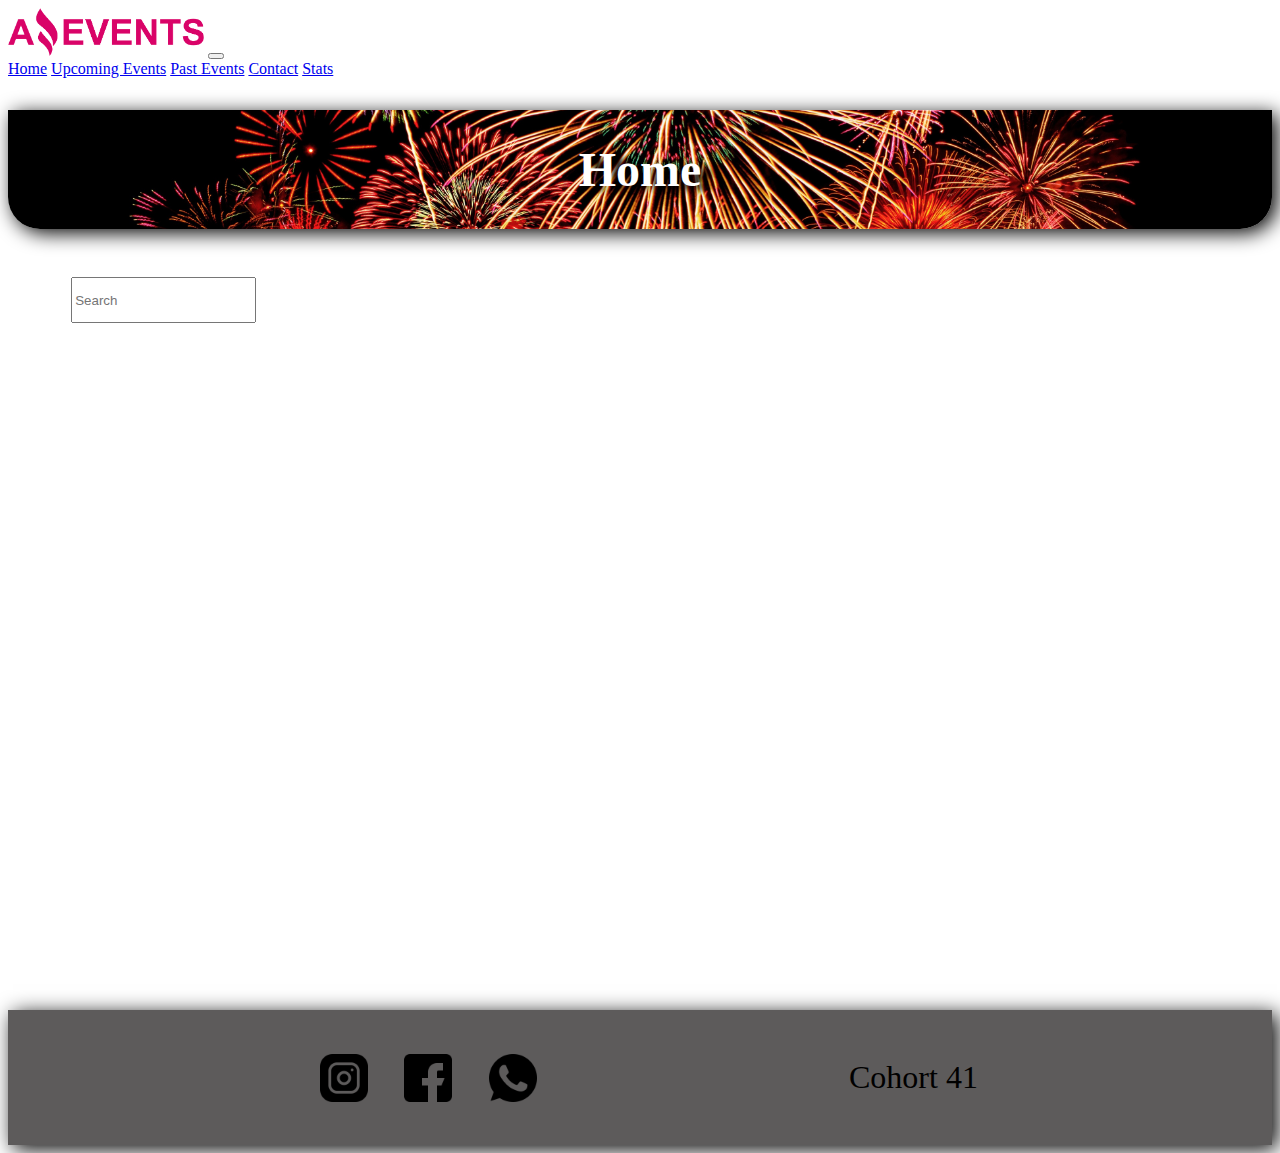
<file: home/index.html>
<!DOCTYPE html>
<html lang="en">
  <head>
    <meta charset="UTF-8" />
    <meta http-equiv="X-UA-Compatible" content="IE=edge" />
    <meta name="viewport" content="width=device-width, initial-scale=1.0" />
    <link rel="stylesheet" href="../assets/index.css" />
    <link
      href="https://cdn.jsdelivr.net/npm/bootstrap@5.0.2/dist/css/bootstrap.min.css"
      rel="stylesheet"
      integrity="sha384-EVSTQN3/azprG1Anm3QDgpJLIm9Nao0Yz1ztcQTwFspd3yD65VohhpuuCOmLASjC"
      crossorigin="anonymous"
    />
    <link rel="icon" type="image/png" href="../assets/favicon.png" />
    <title>Amazing Events</title>
  </head>

  <body>
    <header>
      <nav class="navbar navbar-expand-lg navbar-dark bg-dark">
        <div class="container-fluid">
          <img class="logo" src="../assets/LogoAmazingEvents.png" alt="logo" />
          <button
            class="navbar-toggler"
            type="button"
            data-bs-toggle="collapse"
            data-bs-target="#navbarNavAltMarkup"
            aria-controls="navbarNavAltMarkup"
            aria-expanded="false"
            aria-label="Toggle navigation"
          >
            <span class="navbar-toggler-icon"></span>
          </button>
          <div class="collapse navbar-collapse" id="navbarNavAltMarkup">
            <div class="navbar-nav">
              <a class="nav-link" href="#">Home</a>
              <a class="nav-link" href="../upcomingEvents/upcoming.html">Upcoming Events</a>
              <a class="nav-link" href="../pastEvents/past.html">Past Events</a>
              <a class="nav-link" href="../contact/contact.html">Contact</a>
              <a class="nav-link" href="../stats/stats.html">Stats</a>
            </div>
          </div>
        </div>
      </nav>
    </header>

    <main>
      <h1>Home</h1>
      <div class="searchbar">
        <div id="checks" class="inputs_container"></div>

        <form class="d-flex">
          <input
            id="input_search"
            class="form-control me-2"
            type="text"
            placeholder="Search"
          />
        </form>
      </div>

      <div id="cards_container" class="row m-0"></div>
      
    </main>

    <footer>
      <div class="icon_container">
        <img src="../assets/instagram.png" alt="ig" />
        <img src="../assets/facebook.png" alt="fb" />
        <img src="../assets/whatsapp.png" alt="wh" />
      </div>
      <p>Cohort 41</p>
    </footer>

    <script
      src="https://cdn.jsdelivr.net/npm/bootstrap@5.0.2/dist/js/bootstrap.bundle.min.js"
      integrity="sha384-MrcW6ZMFYlzcLA8Nl+NtUVF0sA7MsXsP1UyJoMp4YLEuNSfAP+JcXn/tWtIaxVXM"
      crossorigin="anonymous"
    ></script>
    <script src='../datos.js'></script>
    <script src="./main2.js"></script>
  </body>
</html>
</file>
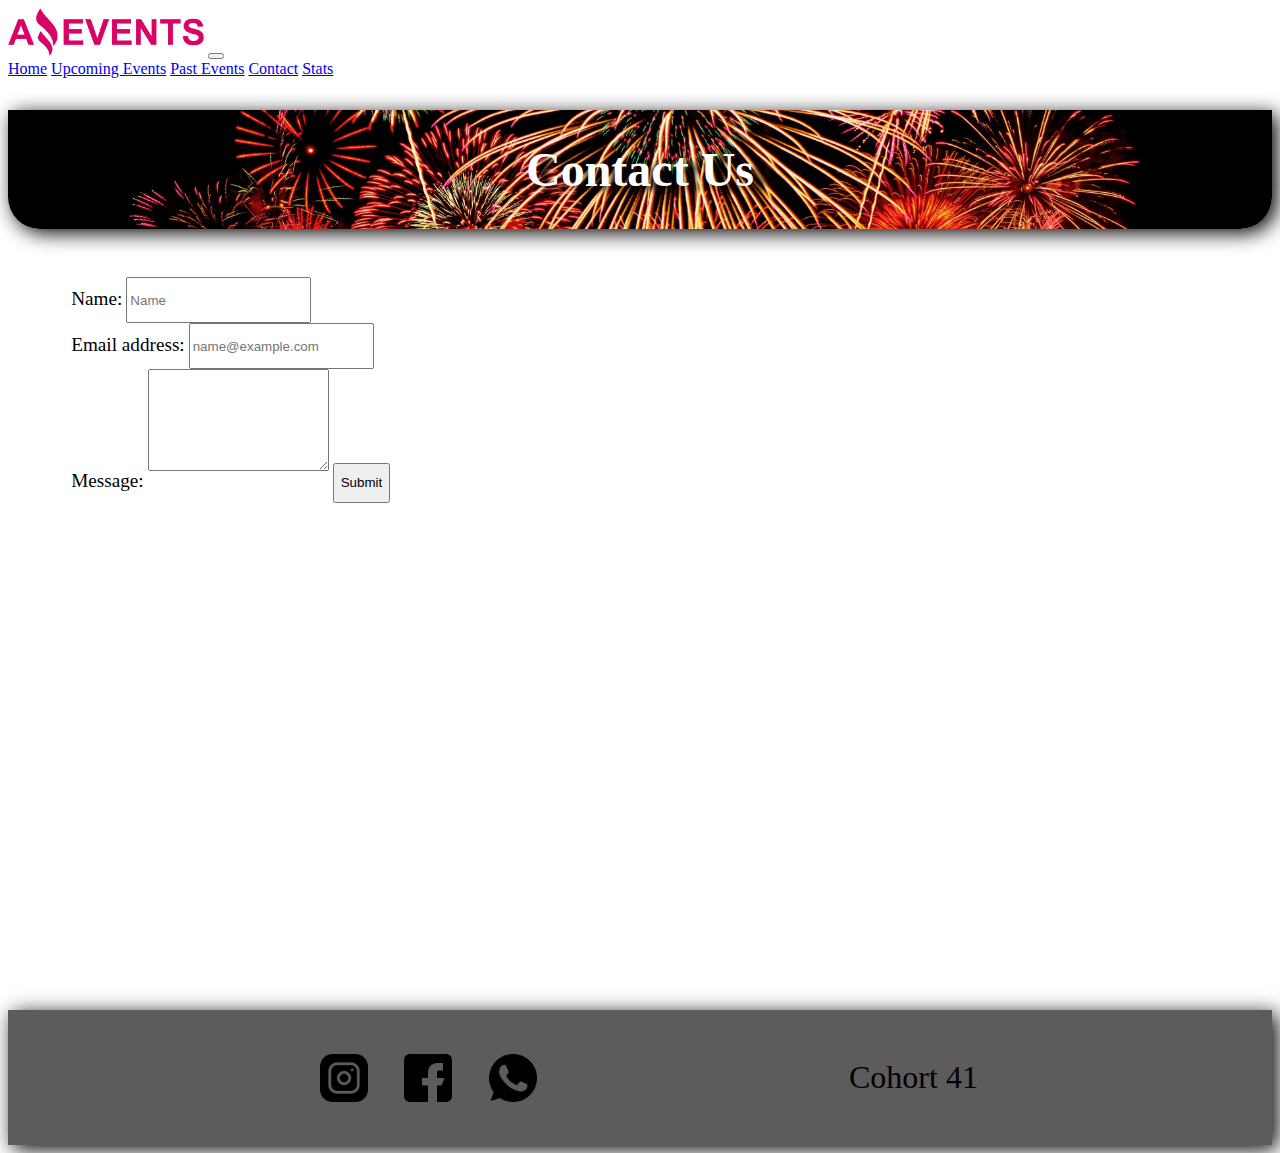
<file: contact/contact.html>
<!DOCTYPE html>
<html lang="en">

<head>
    <meta charset="UTF-8">
    <meta http-equiv="X-UA-Compatible" content="IE=edge">
    <meta name="viewport" content="width=device-width, initial-scale=1.0">
    <link rel="stylesheet" href="../assets/index.css">
    <link href="https://cdn.jsdelivr.net/npm/bootstrap@5.0.2/dist/css/bootstrap.min.css" rel="stylesheet"
        integrity="sha384-EVSTQN3/azprG1Anm3QDgpJLIm9Nao0Yz1ztcQTwFspd3yD65VohhpuuCOmLASjC" crossorigin="anonymous">
    <link rel="icon" type="image/png" href="../assets/favicon.png">
    <title>Amazing Events</title>
</head>

<body>
    <header>
        <nav class="navbar navbar-expand-lg navbar-dark bg-dark">
            <div class="container-fluid">
                <img class="logo" src="../assets/LogoAmazingEvents.png" alt="logo">
                <button class="navbar-toggler" type="button" data-bs-toggle="collapse"
                    data-bs-target="#navbarNavAltMarkup" aria-controls="navbarNavAltMarkup" aria-expanded="false"
                    aria-label="Toggle navigation">
                    <span class="navbar-toggler-icon"></span>
                </button>
                <div class="collapse navbar-collapse" id="navbarNavAltMarkup">
                    <div class="navbar-nav">
                        <a class="nav-link" href="../home/index.html">Home</a>
                        <a class="nav-link" href="../upcomingEvents/upcoming.html">Upcoming Events</a>
                        <a class="nav-link" href="../pastEvents/past.html">Past Events</a>
                        <a class="nav-link" href="#">Contact</a>
                        <a class="nav-link" href="../stats/stats.html">Stats</a>
                    </div>
                </div>
            </div>
        </nav>
    </header>


    <main>
        <h1>Contact Us</h1>

        <div class="form_container">

            <form>
                <div class="mb-3">
                    <label for="exampleFormControlInput1" class="form-label info">Name:</label>
                    <input type="name" class="form-control" id="exampleFormControlInput1"
                        placeholder="Name">
                </div>
                <div class="mb-3">
                    <label for="exampleFormControlInput1" class="form-label info">Email address:</label>
                    <input type="email" class="form-control" id="exampleFormControlInput1"
                        placeholder="name@example.com">
                </div>
                <div class="mb-3">
                    <label for="exampleFormControlTextarea1" class="form-label info">Message:</label>
                    <textarea class="form-control message" id="exampleFormControlTextarea1" rows="3"></textarea>
                    <button type="submit" class="btn btn-dark">Submit</button>
                </div>
            </form>

        </div>
    </main>

    <footer>
        <div class="icon_container">
            <img src="../assets/instagram.png" alt="ig">
            <img src="../assets/facebook.png" alt="fb">
            <img src="../assets/whatsapp.png" alt="wh">
        </div>
        <p>Cohort 41</p>
    </footer>


    <script src="https://cdn.jsdelivr.net/npm/bootstrap@5.0.2/dist/js/bootstrap.bundle.min.js"
        integrity="sha384-MrcW6ZMFYlzcLA8Nl+NtUVF0sA7MsXsP1UyJoMp4YLEuNSfAP+JcXn/tWtIaxVXM"
        crossorigin="anonymous"></script>
</body>

</html>
</file>
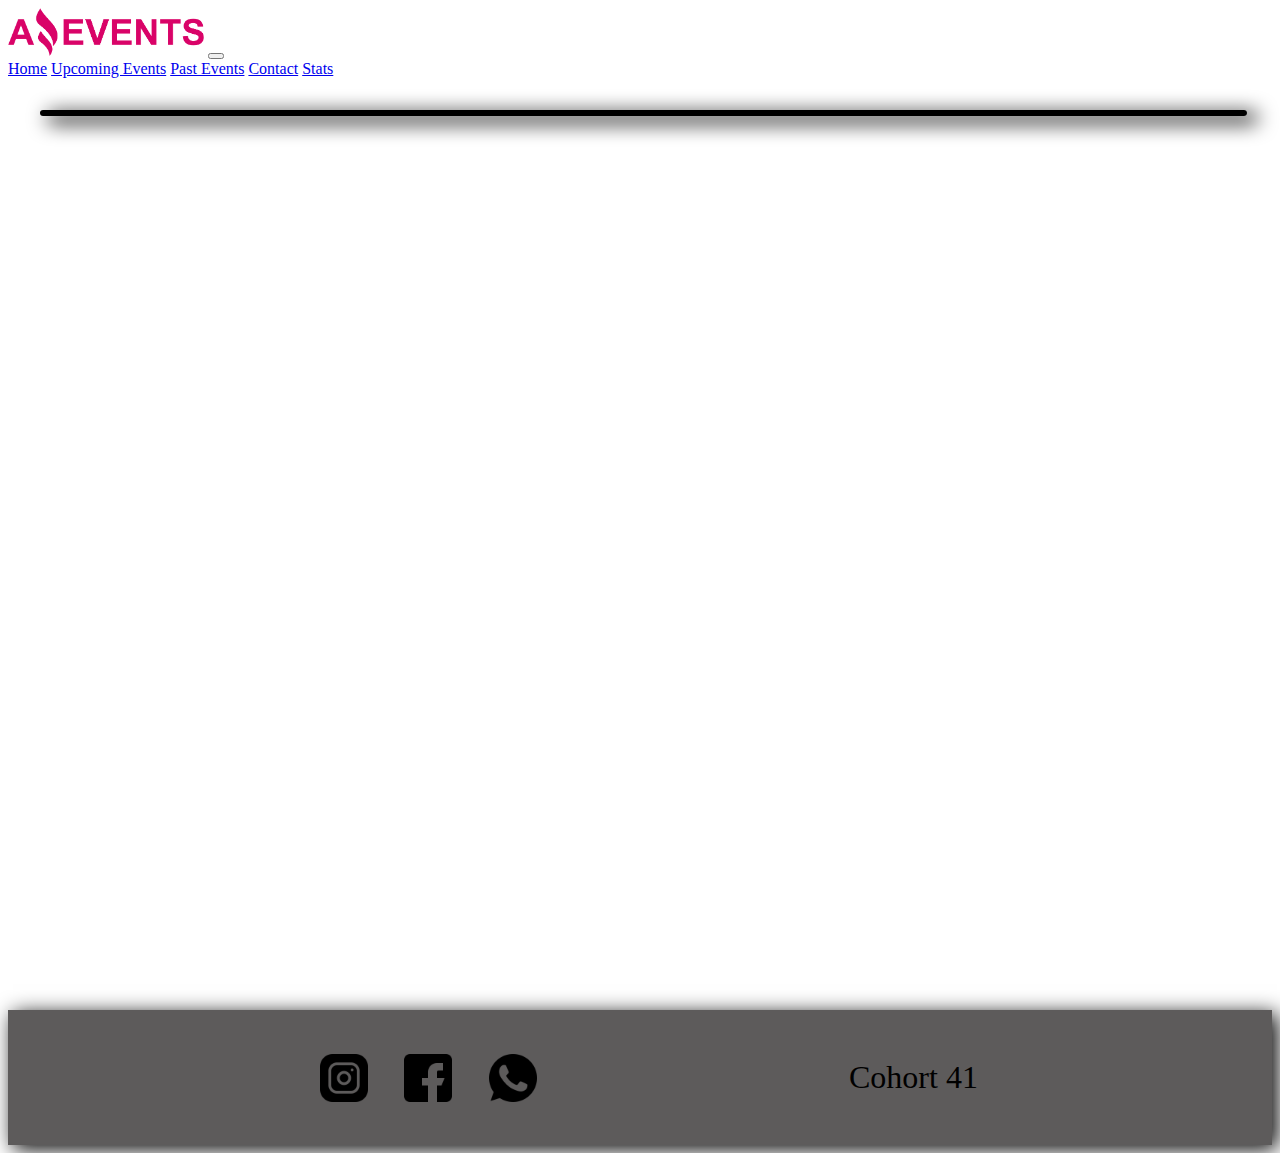
<file: details/details.html>
<!DOCTYPE html>
<html lang="en">

<head>
    <meta charset="UTF-8">
    <meta http-equiv="X-UA-Compatible" content="IE=edge">
    <meta name="viewport" content="width=device-width, initial-scale=1.0">
    <link rel="stylesheet" href="../assets/index.css">
    <link href="https://cdn.jsdelivr.net/npm/bootstrap@5.0.2/dist/css/bootstrap.min.css" rel="stylesheet"
        integrity="sha384-EVSTQN3/azprG1Anm3QDgpJLIm9Nao0Yz1ztcQTwFspd3yD65VohhpuuCOmLASjC" crossorigin="anonymous">
    <link rel="icon" type="image/png" href="../assets/favicon.png">
    <title>Amazing Events</title>
</head>

<body>
    <header>
        <nav class="navbar navbar-expand-lg navbar-dark bg-dark">
            <div class="container-fluid">
                <img class="logo" src="../assets/LogoAmazingEvents.png" alt="logo">
                <button class="navbar-toggler" type="button" data-bs-toggle="collapse"
                    data-bs-target="#navbarNavAltMarkup" aria-controls="navbarNavAltMarkup" aria-expanded="false"
                    aria-label="Toggle navigation">
                    <span class="navbar-toggler-icon"></span>
                </button>
                <div class="collapse navbar-collapse" id="navbarNavAltMarkup">
                    <div class="navbar-nav">
                        <a class="nav-link" href="../home/index.html">Home</a>
                        <a class="nav-link" href="../upcomingEvents/upcoming.html">Upcoming Events</a>
                        <a class="nav-link" href="../pastEvents/past.html">Past Events</a>
                        <a class="nav-link" href="../contact/contact.html">Contact</a>
                        <a class="nav-link" href="../stats/stats.html">Stats</a>
                    </div>
                </div>
            </div>
        </nav>
    </header>


    <main>
        <div class="bigcard">
           
        </div>


    </main>

    <footer>
        <div class="icon_container">
            <img src="../assets/instagram.png" alt="ig">
            <img src="../assets/facebook.png" alt="fb">
            <img src="../assets/whatsapp.png" alt="wh">
        </div>
        <p>Cohort 41</p>
    </footer>




    <script src="https://cdn.jsdelivr.net/npm/bootstrap@5.0.2/dist/js/bootstrap.bundle.min.js"
        integrity="sha384-MrcW6ZMFYlzcLA8Nl+NtUVF0sA7MsXsP1UyJoMp4YLEuNSfAP+JcXn/tWtIaxVXM"
        crossorigin="anonymous"></script>
        <script src="../datos.js"></script>
        <script src="./details.js"></script>
</body>

</html>
</file>
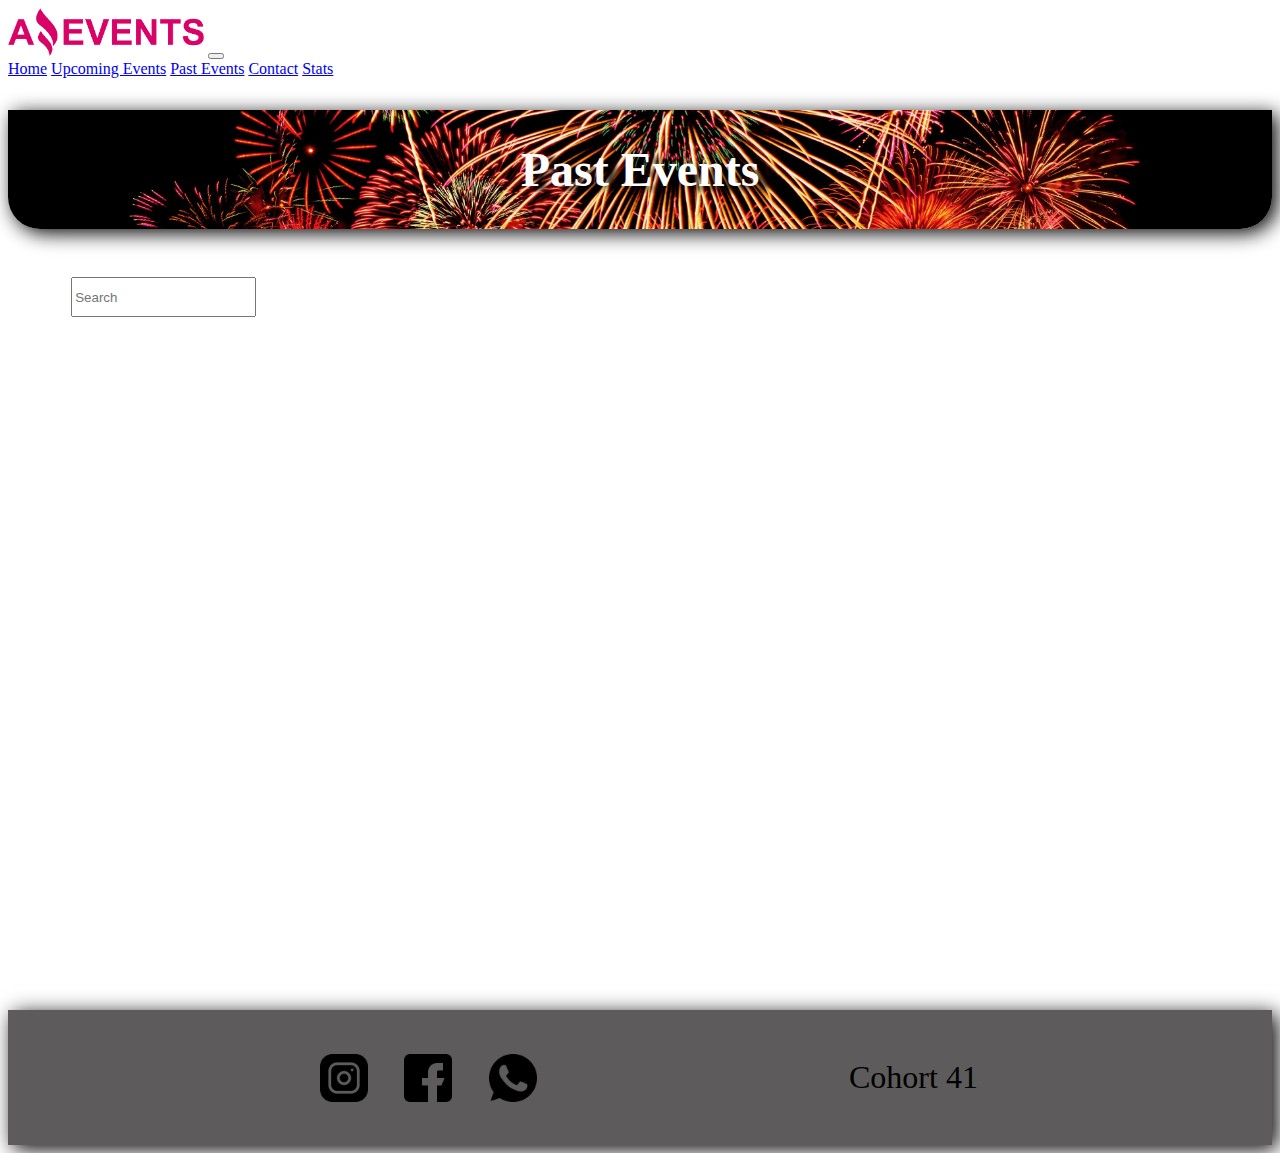
<file: pastEvents/past.html>
<!DOCTYPE html>
<html lang="en">

<head>
    <meta charset="UTF-8">
    <meta http-equiv="X-UA-Compatible" content="IE=edge">
    <meta name="viewport" content="width=device-width, initial-scale=1.0">
    <link rel="stylesheet" href="../assets/index.css">
    <link href="https://cdn.jsdelivr.net/npm/bootstrap@5.0.2/dist/css/bootstrap.min.css" rel="stylesheet"
        integrity="sha384-EVSTQN3/azprG1Anm3QDgpJLIm9Nao0Yz1ztcQTwFspd3yD65VohhpuuCOmLASjC" crossorigin="anonymous">
    <link rel="icon" type="image/png" href="../assets/favicon.png">
    <title>Amazing Events</title>
</head>

<body>
    <header>
        <nav class="navbar navbar-expand-lg navbar-dark bg-dark">
            <div class="container-fluid">
                <img class="logo" src="../assets/LogoAmazingEvents.png" alt="logo">
                <button class="navbar-toggler" type="button" data-bs-toggle="collapse"
                    data-bs-target="#navbarNavAltMarkup" aria-controls="navbarNavAltMarkup" aria-expanded="false"
                    aria-label="Toggle navigation">
                    <span class="navbar-toggler-icon"></span>
                </button>
                <div class="collapse navbar-collapse" id="navbarNavAltMarkup">
                    <div class="navbar-nav">
                        <a class="nav-link" href="../home/index.html">Home</a>
                        <a class="nav-link" href="../upcomingEvents/upcoming.html">Upcoming Events</a>
                        <a class="nav-link" href="#">Past Events</a>
                        <a class="nav-link" href="../contact/contact.html">Contact</a>
                        <a class="nav-link" href="../stats/stats.html">Stats</a>
                    </div>
                </div>
            </div>
        </nav>
    </header>

    <main>
        <h1>Past Events</h1>
        <div class="searchbar">

            <div id="checks" class="inputs_container"></div>

            <form class="d-flex">
                <input id="input_search" class="form-control me-2" type="search" placeholder="Search" aria-label="Search">
            </form>

        </div>

        <div id="past_events" class="row m-0">
          
        </div>
           

    </main>
    <footer>
        <div class="icon_container">
            <img src="../assets/instagram.png" alt="ig">
            <img src="../assets/facebook.png" alt="fb">
            <img src="../assets/whatsapp.png" alt="wh">
        </div>
        <p>Cohort 41</p>
    </footer>




    <script src="https://cdn.jsdelivr.net/npm/bootstrap@5.0.2/dist/js/bootstrap.bundle.min.js"
        integrity="sha384-MrcW6ZMFYlzcLA8Nl+NtUVF0sA7MsXsP1UyJoMp4YLEuNSfAP+JcXn/tWtIaxVXM"
        crossorigin="anonymous"></script>
        <script src="../datos.js"></script>
       <script src="./past.js"></script>

</body>

</html>
</file>
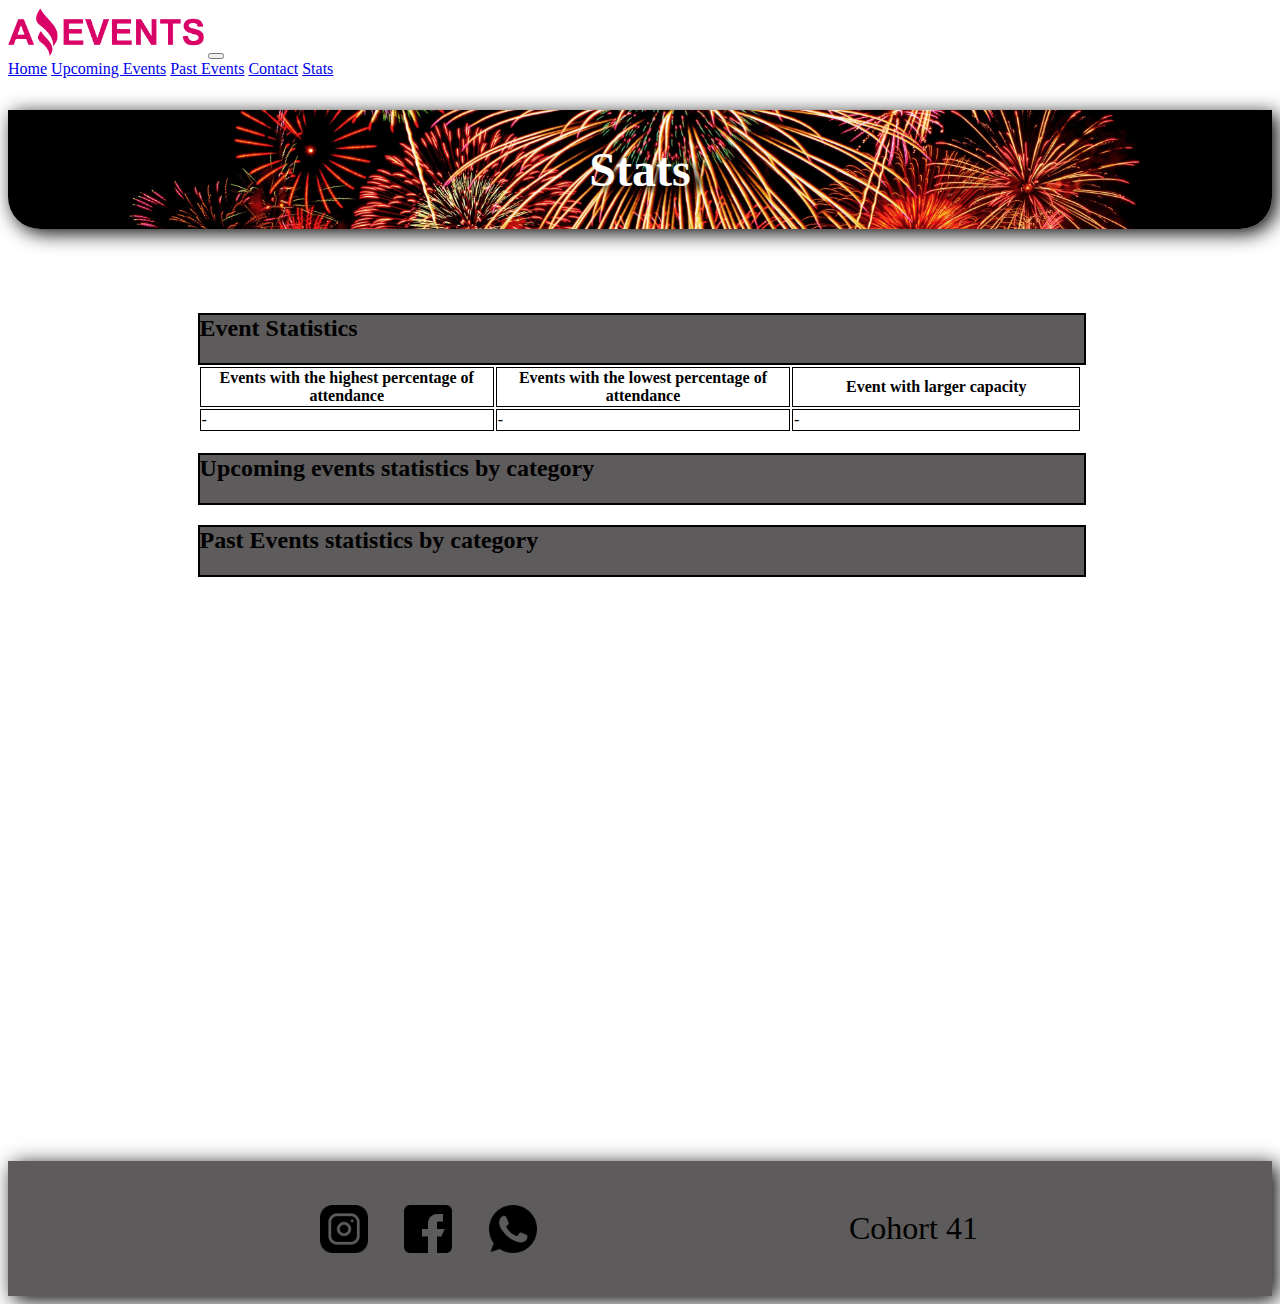
<file: stats/stats.html>
<!DOCTYPE html>
<html lang="en">

<head>
    <meta charset="UTF-8">
    <meta http-equiv="X-UA-Compatible" content="IE=edge">
    <meta name="viewport" content="width=device-width, initial-scale=1.0">
    <link rel="stylesheet" href="../assets/index.css">
    <link href="https://cdn.jsdelivr.net/npm/bootstrap@5.0.2/dist/css/bootstrap.min.css" rel="stylesheet"
        integrity="sha384-EVSTQN3/azprG1Anm3QDgpJLIm9Nao0Yz1ztcQTwFspd3yD65VohhpuuCOmLASjC" crossorigin="anonymous">
    <link rel="icon" type="image/png" href="../assets/favicon.png">
    <title>Amazing Events</title>
</head>

<body>
    <header>
        <nav class="navbar navbar-expand-lg navbar-dark bg-dark">
            <div class="container-fluid">
                <img class="logo" src="../assets/LogoAmazingEvents.png" alt="logo">
                <button class="navbar-toggler" type="button" data-bs-toggle="collapse"
                    data-bs-target="#navbarNavAltMarkup" aria-controls="navbarNavAltMarkup" aria-expanded="false"
                    aria-label="Toggle navigation">
                    <span class="navbar-toggler-icon"></span>
                </button>
                <div class="collapse navbar-collapse" id="navbarNavAltMarkup">
                    <div class="navbar-nav">
                        <a class="nav-link" href="../home/index.html">Home</a>
                        <a class="nav-link" href="../upcomingEvents/upcoming.html">Upcoming Events</a>
                        <a class="nav-link" href="../pastEvents/past.html">Past Events</a>
                        <a class="nav-link" href="../contact/contact.html">Contact</a>
                        <a class="nav-link" href="#">Stats</a>
                    </div>
                </div>
            </div>
        </nav>
        <h1>Stats</h1>
    </header>

    <main class="table_main">

        <div class="table_container">
            <h2 class="table_title">Event Statistics</h2>
            <table>
                <tr>
                    <th class="cell">Events with the highest percentage of attendance</th>
                    <th class="cell">Events with the lowest percentage of attendance</th>
                    <th class="cell">Event with larger capacity</th>
                </tr>
                <tr>
                    <td id="hAttend" class="cell">-</td>
                    <td id="lAttend" class="cell">-</td>
                    <td id="hCapacity" class="cell">-</td>
                </tr>
            </table>
            <h2 class="table_title">Upcoming events statistics by category</h2>

            <table id="upcoming_events"></table>

            <h2 class="table_title">Past Events statistics by category</h2>
            <table id="past_events"></table>

        </div>
    </main>

    <footer>
        <div class="icon_container">
            <img src="../assets/instagram.png" alt="ig">
            <img src="../assets/facebook.png" alt="fb">
            <img src="../assets/whatsapp.png" alt="wh">
        </div>
        <p>Cohort 41</p>
    </footer>




    <script src="https://cdn.jsdelivr.net/npm/bootstrap@5.0.2/dist/js/bootstrap.bundle.min.js"
        integrity="sha384-MrcW6ZMFYlzcLA8Nl+NtUVF0sA7MsXsP1UyJoMp4YLEuNSfAP+JcXn/tWtIaxVXM"
        crossorigin="anonymous"></script>
    <script src="./stats.js"></script>
</body>

</html>
</file>
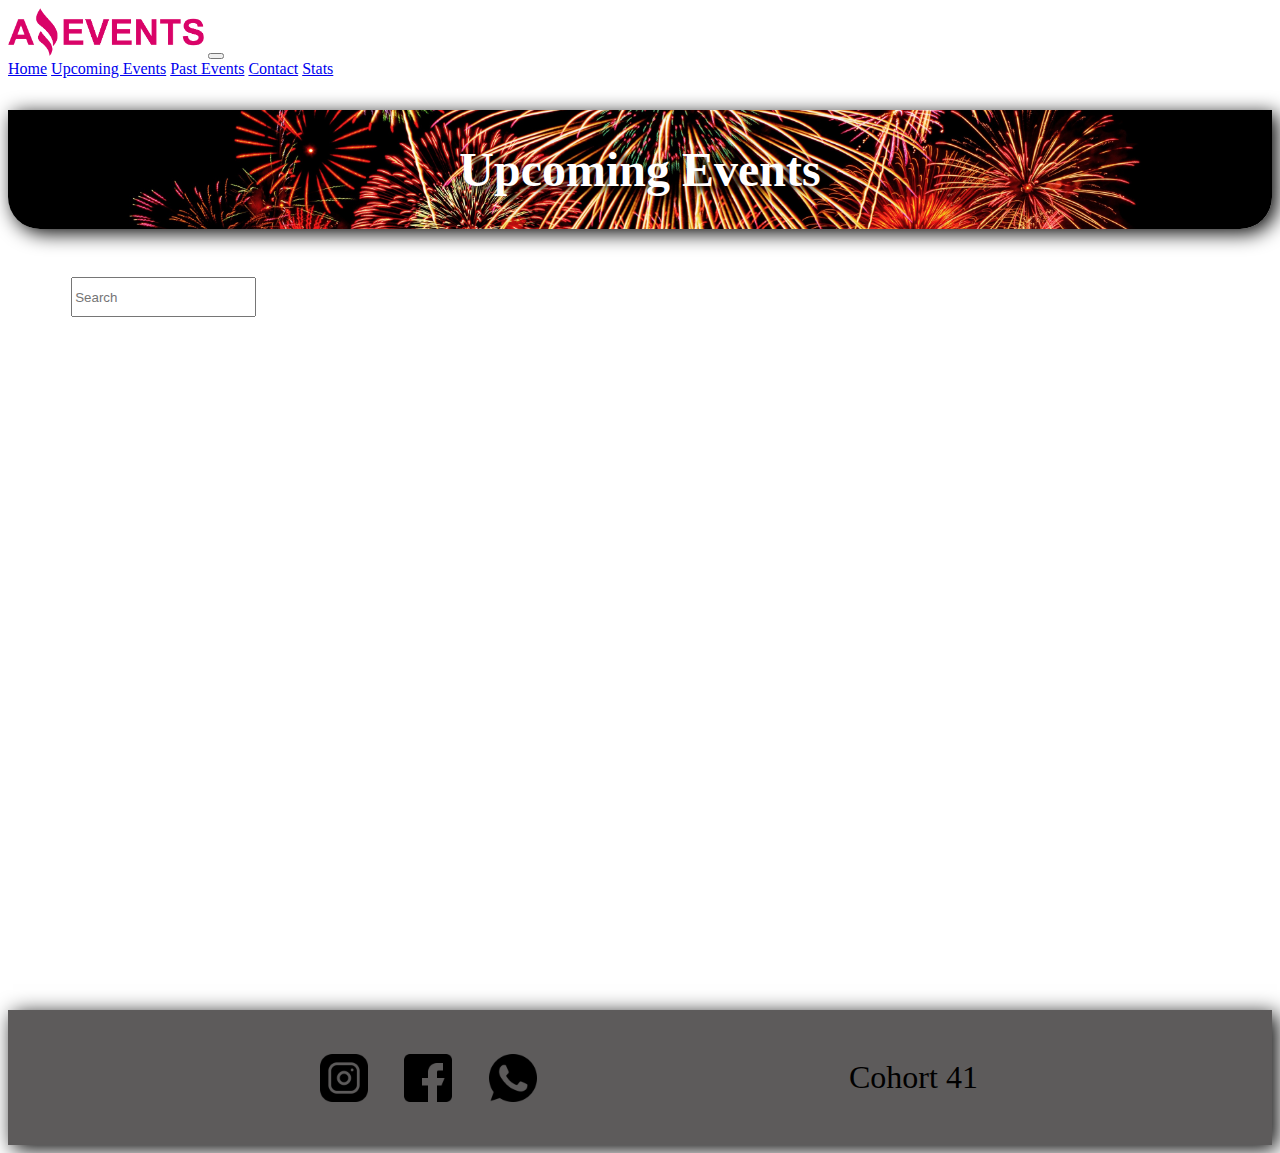
<file: upcomingEvents/upcoming.html>
<!DOCTYPE html>
<html lang="en">

<head>
    <meta charset="UTF-8">
    <meta http-equiv="X-UA-Compatible" content="IE=edge">
    <meta name="viewport" content="width=device-width, initial-scale=1.0">
    <link rel="stylesheet" href="../assets/index.css">
    <link href="https://cdn.jsdelivr.net/npm/bootstrap@5.0.2/dist/css/bootstrap.min.css" rel="stylesheet"
        integrity="sha384-EVSTQN3/azprG1Anm3QDgpJLIm9Nao0Yz1ztcQTwFspd3yD65VohhpuuCOmLASjC" crossorigin="anonymous">
    <link rel="icon" type="image/png" href="../assets/favicon.png">
    <title>Amazing Events</title>
</head>

<body>
    <header>
        <nav class="navbar navbar-expand-lg navbar-dark bg-dark">
            <div class="container-fluid">
                <img class="logo" src="../assets/LogoAmazingEvents.png" alt="logo">
                <button class="navbar-toggler" type="button" data-bs-toggle="collapse"
                    data-bs-target="#navbarNavAltMarkup" aria-controls="navbarNavAltMarkup" aria-expanded="false"
                    aria-label="Toggle navigation">
                    <span class="navbar-toggler-icon"></span>
                </button>
                <div class="collapse navbar-collapse" id="navbarNavAltMarkup">
                    <div class="navbar-nav">
                        <a class="nav-link" href="../home/index.html">Home</a>
                        <a class="nav-link" href="#">Upcoming Events</a>
                        <a class="nav-link" href="../pastEvents/past.html">Past Events</a>
                        <a class="nav-link" href="../contact/contact.html">Contact</a>
                        <a class="nav-link" href="../stats/stats.html">Stats</a>
                    </div>
                </div>
            </div>
        </nav>
    </header>

    <main>
        <h1>Upcoming Events</h1>
        <div class="searchbar">

            <div id="checks" class="inputs_container"></div>


            <form class="d-flex">
                <input id="input_search" class="form-control me-2" type="search" placeholder="Search" aria-label="Search">
            </form>

        </div>

        <div id="upComing" class="row m-0">
            
        </div>

    </main>
    <footer>
        <div class="icon_container">
            <img src="../assets/instagram.png" alt="ig">
            <img src="../assets/facebook.png" alt="fb">
            <img src="../assets/whatsapp.png" alt="wh">
        </div>
        <p>Cohort 41</p>
    </footer>




    <script src="https://cdn.jsdelivr.net/npm/bootstrap@5.0.2/dist/js/bootstrap.bundle.min.js"
        integrity="sha384-MrcW6ZMFYlzcLA8Nl+NtUVF0sA7MsXsP1UyJoMp4YLEuNSfAP+JcXn/tWtIaxVXM"
        crossorigin="anonymous"></script>
        <script src="../datos.js"></script>
        <script src="./upcoming.js"></script>

</body>

</html>
</file>
<file: assets/index.css>
main{ min-height: 100vh;

}

h3 {color: red;
    text-align: center;
    padding: 2rem;
    font-family: fantasy;
    text-shadow: 4px 2px 7px #000000;

}

h1 {
    text-align: center;
    padding: 2rem;
    background-image: url('./fuegosart.jpg');
    background-size: cover;
    background-position: center;
    box-shadow: 5px 4px 20px 0px black;
    font-family: fantasy;
    font-size: 3rem;
    border-bottom-left-radius: 2rem;
    border-bottom-right-radius: 2rem;
    color: white;
    text-shadow: 11px 4px 6px #000000;
}


form {
    width: 30%;
    margin: 2rem;
}

footer {
    min-height: 15vh;
    display: flex;
    align-items: center;
    justify-content: space-evenly;
    background-color: #050101a5;
    box-shadow: 5px 4px 20px 0px black;
}

footer p {
    font-size: 2rem;
    font-family: fantasy;
    margin: 0;
}

.navbar-collapse {
    justify-content: flex-end;
}


.logo {
    height: 3rem;
}

.container-flex {
    display: flex;
    justify-content: space-between;
}

.searchbar {
    display: flex;
    justify-content: space-around;
    margin-top: 2rem;
    align-items: center;
    font-family: fantasy;
}


.inputs_container {
    display: flex;
    font-family: fantasy;
    width: 60%;
    justify-content: center;
}

.categories {
    display: flex;
    align-items: center;
    padding: 1rem
}

.categories p {
    margin: 0;
    padding-left: 5px;
}

.form-control {
    height: 2.5rem;
}

.btn-dark {
    height: 2.5rem;
}

.card {
    margin-top: 2rem;
    margin-bottom: 2rem;
    margin-left: 1rem;
    font-size: small;
}

.card img {
    height: 12rem;
}

.card-title {
    font-family: fantasy;
    font-size: 1.5rem !important;
}

.card-text {
    height: 5rem;
}

.icon_container {
    display: flex;
    height: 3rem;
    width: 20%;
    justify-content: space-around;

}

.form_container {
    display: flex;
    justify-content: center;
    width: 100%;

}

.message {
    height: 6rem;
    margin-bottom: 1rem;
}

.info {
    font-family: fantasy;
    font-size: larger;
}

.card-title {
    font-size: xx-large;

}

.card-text {
    height: 4rem !important;
    font-size: larger;
    font-weight: bold;
}

.together {
    font-size: small;
    height: 1rem !important;
    font-weight: unset;
}

.bigcard {
    width: 95%;
    display: flex;
    justify-content: center;
    align-items: center;
    margin: 2rem;
    border: 3px solid black;
    border-radius: 3rem;
    box-shadow: 9px 5px 20px 2px black;
}

.table_main{
    display: flex;
    flex-direction: column;
    align-items: center;
}

.table_container{
    display: flex;
    flex-direction: column;
    width: 70%;
    justify-content: center;
    margin: 2rem 0;
}

.cell{
    border: 1px solid black;
    width: 25rem
}

.table_title{
    height: 3rem;
    border: 2px solid black;
    width: 100%;
    margin-bottom: 0;
    background-color: #050101a5 ;
}

@media (min-width: 425px) and (max-width: 767px){
    form{
        width: 90%;
        margin: 1rem;
    }
    .searchbar{
        flex-direction: column;
        flex-wrap: wrap;
    }
    .inputs_container{
        flex-wrap: wrap;
        width: 100%
    }

    .col{
        display: flex;
        justify-content: center;
    }

    .card{
        width: 100%;
        margin: .5rem;
        font-size: .8rem
    }

    .icon_container {
        width: 50%;
    }
}

@media (min-width: 768px) and (max-width: 1023px){
    form{
        width: 90%;
        margin: 1rem;
    }
    .searchbar{
        flex-direction: column;
        flex-wrap: wrap;
    }
    .inputs_container{
        flex-wrap: wrap;
        width: 100%
    }

    .col{
        display: flex;
        justify-content: center;
    }

    .card{
        width: 100%;
        margin: .5rem;
        font-size: .8rem
    }

    .icon_container {
        width: 50%;
    }
}

@media (min-width: 1024px) and (max-width: 1439px){
    form{
        width: 90%;
        margin: 1rem;
    }
    .searchbar{
        flex-direction: column;
        flex-wrap: wrap;
    }
    .inputs_container{
        flex-wrap: wrap;
        width: 100%
    }

}
</file>
